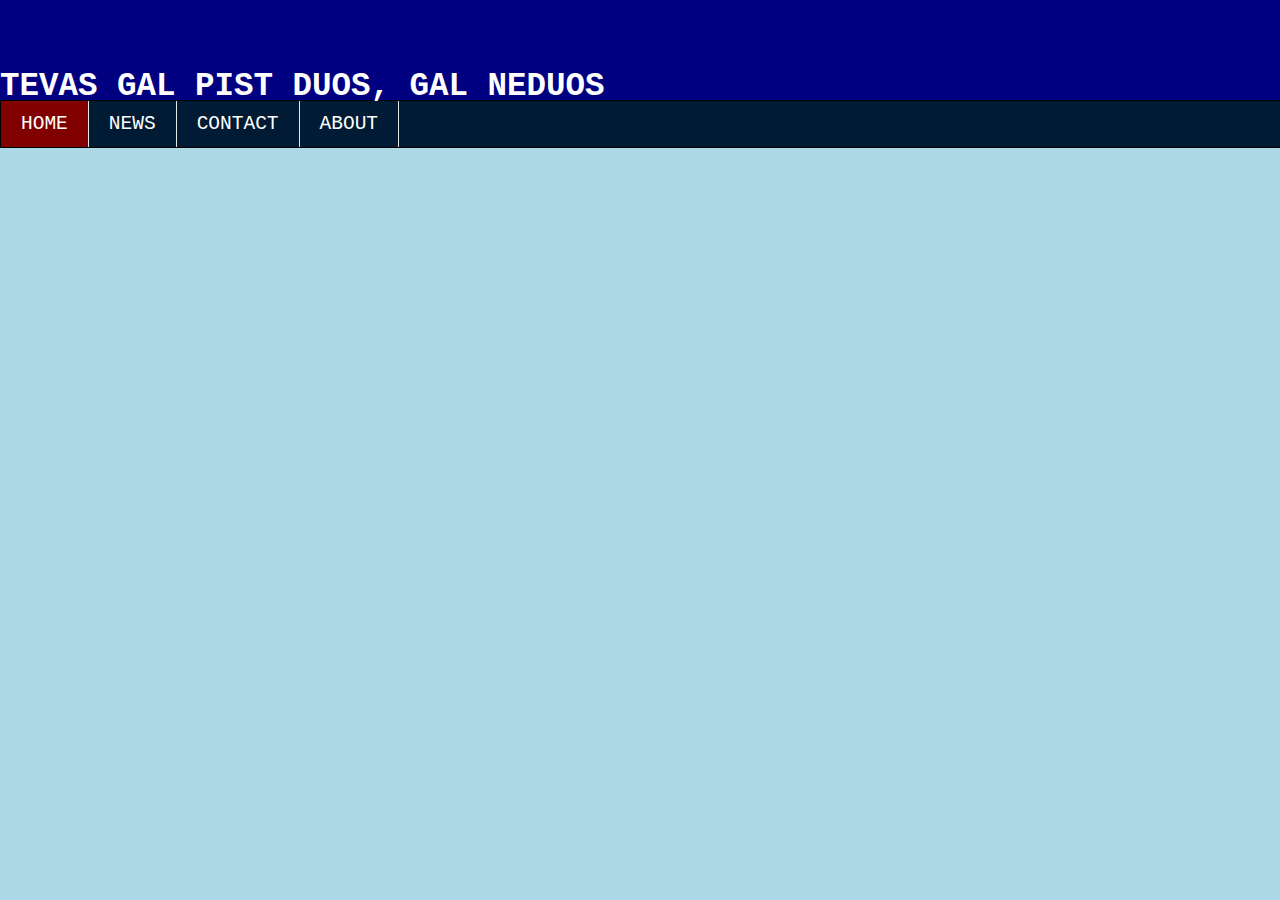
<file: index.html>
<!DOCTYPE html>
<html>
<head>
<link rel = "stylesheet" type "text/css" href = "myDesign.css">
</head>
<body>
<div>
<h1>TEVAS GAL PIST DUOS, GAL NEDUOS</h1>
</div>
<ul>
<li><a class ="active" href= index.html>Home</a></li>
<li><a href= myWeb2.html>News</a></li>
<li><a href= myWeb3.html>Contact</a></li>
<li><a href= myWeb4.html>About</a></li>
</ul>
</body>
</html>
</file>
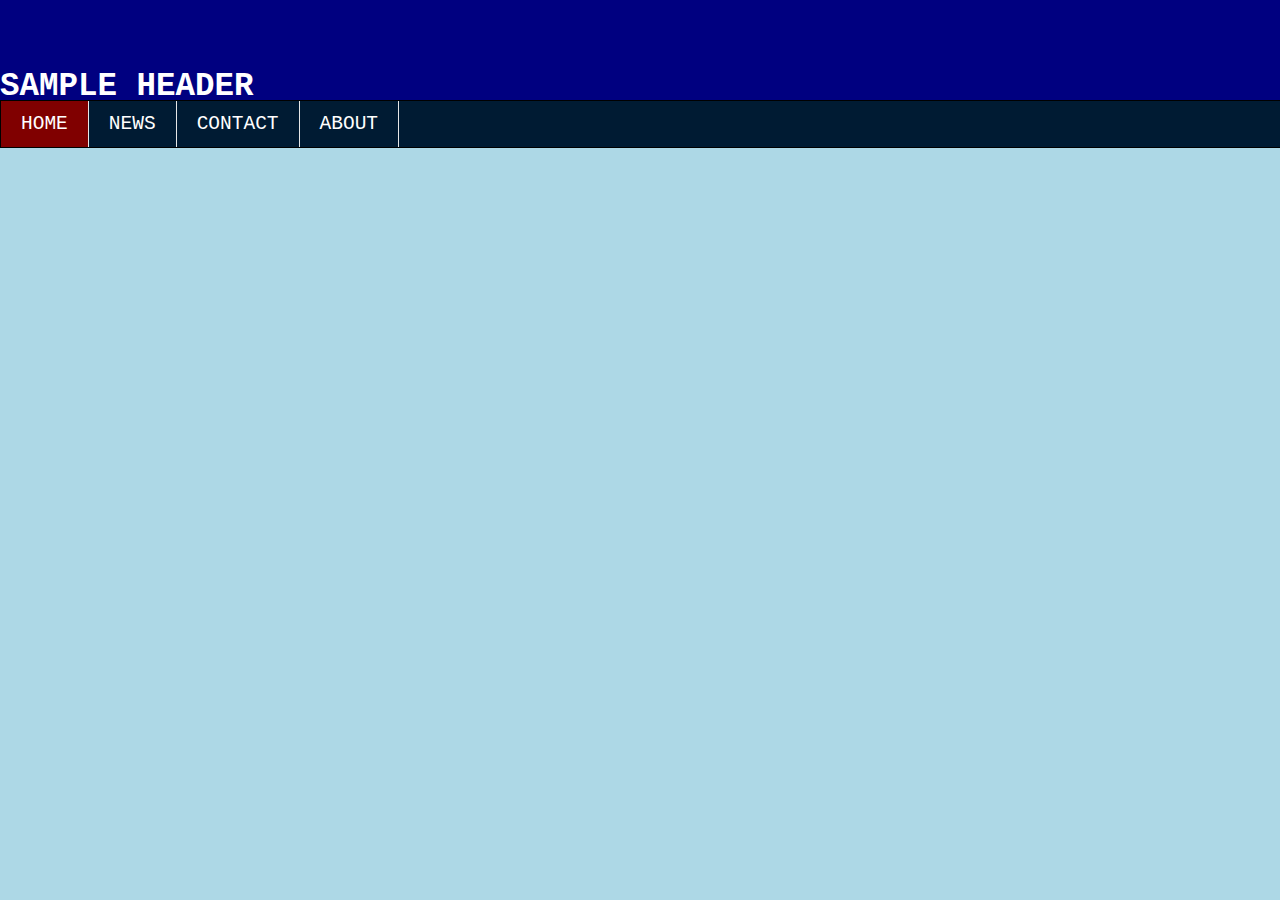
<file: myWeb.html>
<!DOCTYPE html>
<html>
<head>
<link rel = "stylesheet" type "text/css" href = "myDesign.css">
</head>
<body>
<div>
<h1>SAMPLE HEADER</h1>
</div>
<ul>
<li><a class ="active" href= myWeb.html>Home</a></li>
<li><a href= myWeb2.html>News</a></li>
<li><a href= myWeb3.html>Contact</a></li>
<li><a href= myWeb4.html>About</a></li>
</ul>
</body>
</html>
</file>
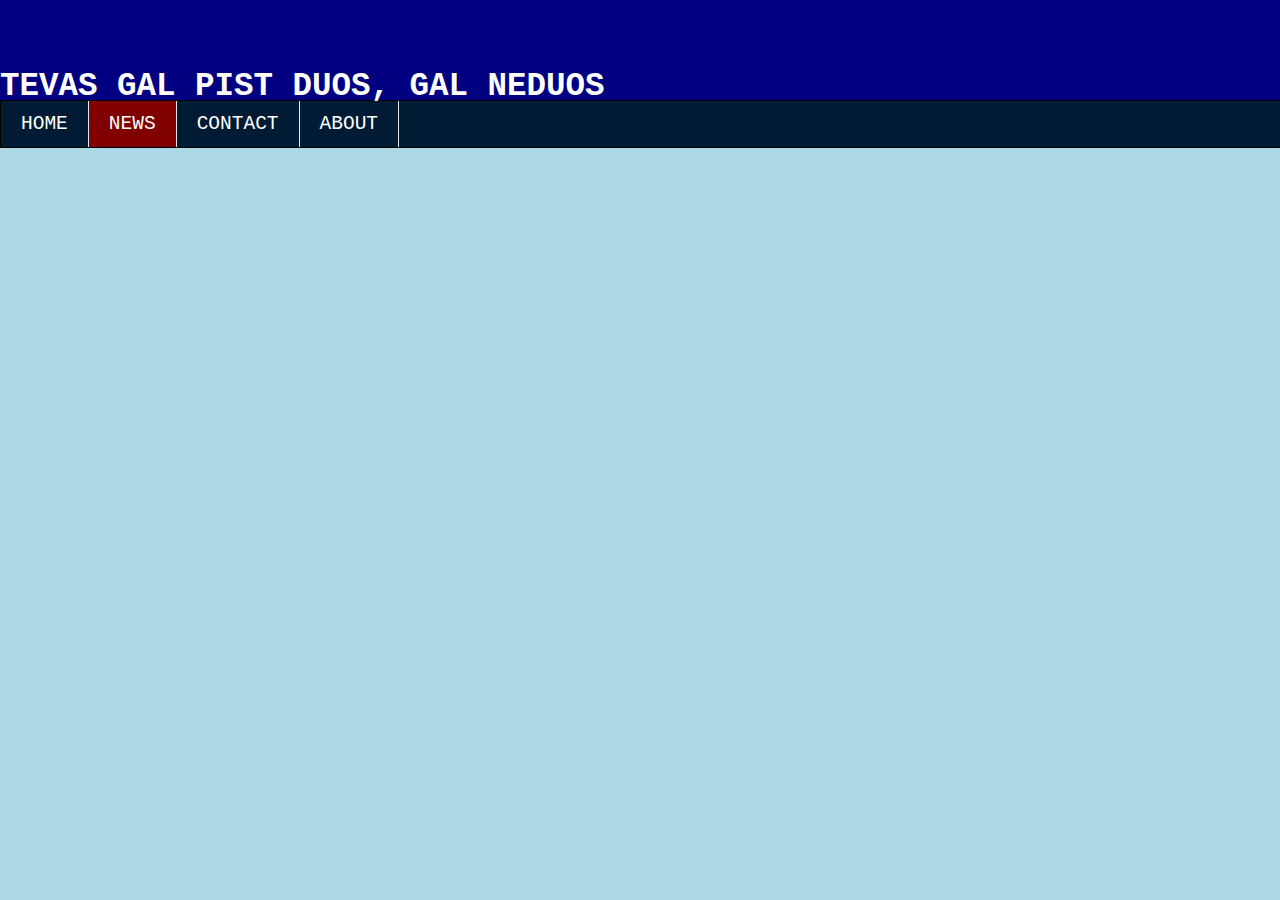
<file: myWeb2.html>
<!DOCTYPE html>
<html>
<head>
<link rel = "stylesheet" type "text/css" href = "myDesign.css">
</head>
<body>
<div>
<h1>TEVAS GAL PIST DUOS, GAL NEDUOS</h1>
</div>
<ul>
<li><a href= index.html>Home</a></li>
<li><a class ="active" href= myWeb2.html>News</a></li>
<li><a href= myWeb3.html>Contact</a></li>
<li><a href= myWeb4.html>About</a></li>
</ul>
</body>
</html>
</file>
<file: myDesign.css>
body {
	
	background-color:lightblue;
	margin:0;
}
h1{
	font-family:Monospace;
	font-size:250%;
	text-align:left bottom;
	color:white;
	padding-top:68px;
	margin-top:0;
}
div
{
	width:100%;
	background-color:navy;
	height:100px;
	display:block;
}
ul{
	list-style-type:none;
	margin:0;
	padding:0;
	background-color:#001b33;
	overflow:hidden;
	border:1px solid black;
	top:100px;
	width:100%;
}
li a{
	text-decoration:none;
	color:white;
	text-align:center;
	padding:12px 20px;
	display:block;
	border-right:1px solid #e6e6e6;
	text-transform:uppercase;
	font-family: Monospace;
	font-size: 150%;
}
li a.active
{
	background-color:#800000;
}
li a:hover:not(.active){
	background-color:#660000;
}
li{
	float:left;
}
</file>
